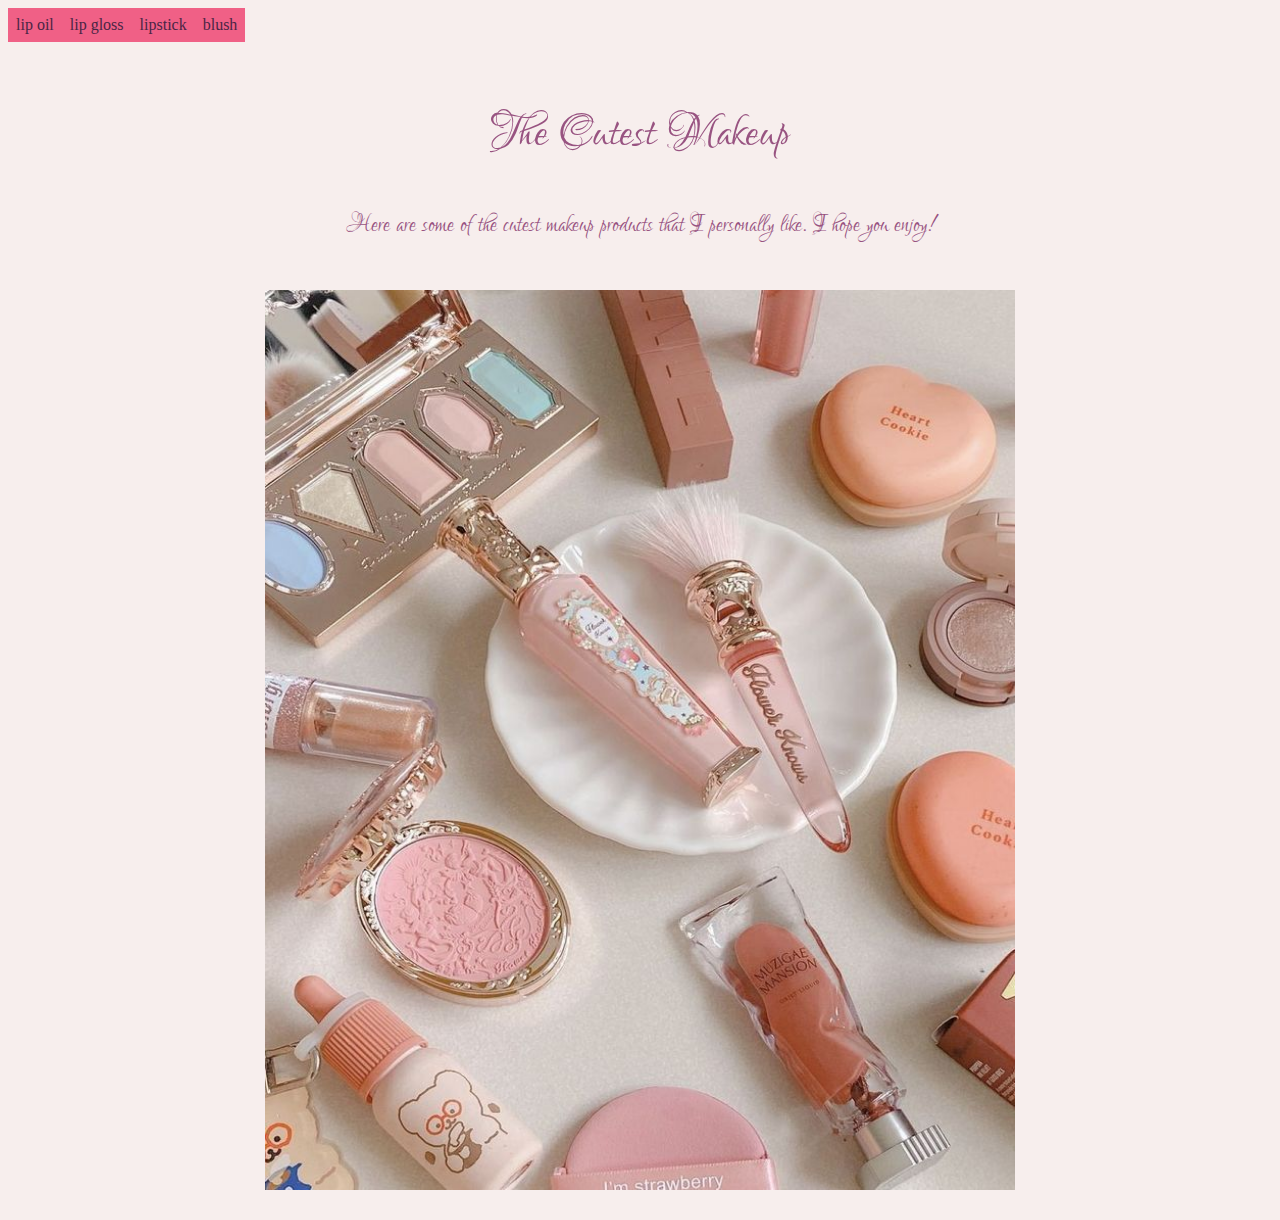
<file: index.html>
<!doctype html>
<html>
<html lang=en>
<head>
	<title> The Cutest Makeup 
	</title>
	<link href="style.css" type="text/css" rel="stylesheet" />
	
	<link rel="preconnect" href="https://fonts.googleapis.com">
	<link rel="preconnect" href="https://fonts.gstatic.com" crossorigin>
<link href="https://fonts.googleapis.com/css2?family=Lovers+Quarrel&display=swap" rel="stylesheet">

<style>
			
		
	a:link{
		color: #4A2545;
		background-color: #f06086;
		text-decoration: none;

	}
	a:visited{
		color:#4A2545;
		background-color: #f06086;
		text-decoration:none;

	}
	a:hover{
		color: #D782BA;
		background-color: #4A2545;
	}




	
</style>


</head>
<body>
	<ul>
			<li> <a href= "lipoil.html" target=_blank>lip oil </a></li>
			<li> <a href= "lipgloss.html" target=_blank>lip gloss</a> </li>
			<li> <a href= "lipstick.html" target=_blank>lipstick</a> </li>
			<li><a href= "blush.html" target=_blank> blush</a></li>
		</ul>
		
		<br>
				
	
		
		
	<center><h1> The Cutest Makeup </h1></center>
	<center><p> Here are some of the cutest makeup products that I personally like. I hope you enjoy!</p></center>
	<ul>
		
		
		<br>
        <center> <img src= "cutehomepage.jpg" width="750" height= "900">
        </center>

        <br>





			

		</body>
		</html>
</file>
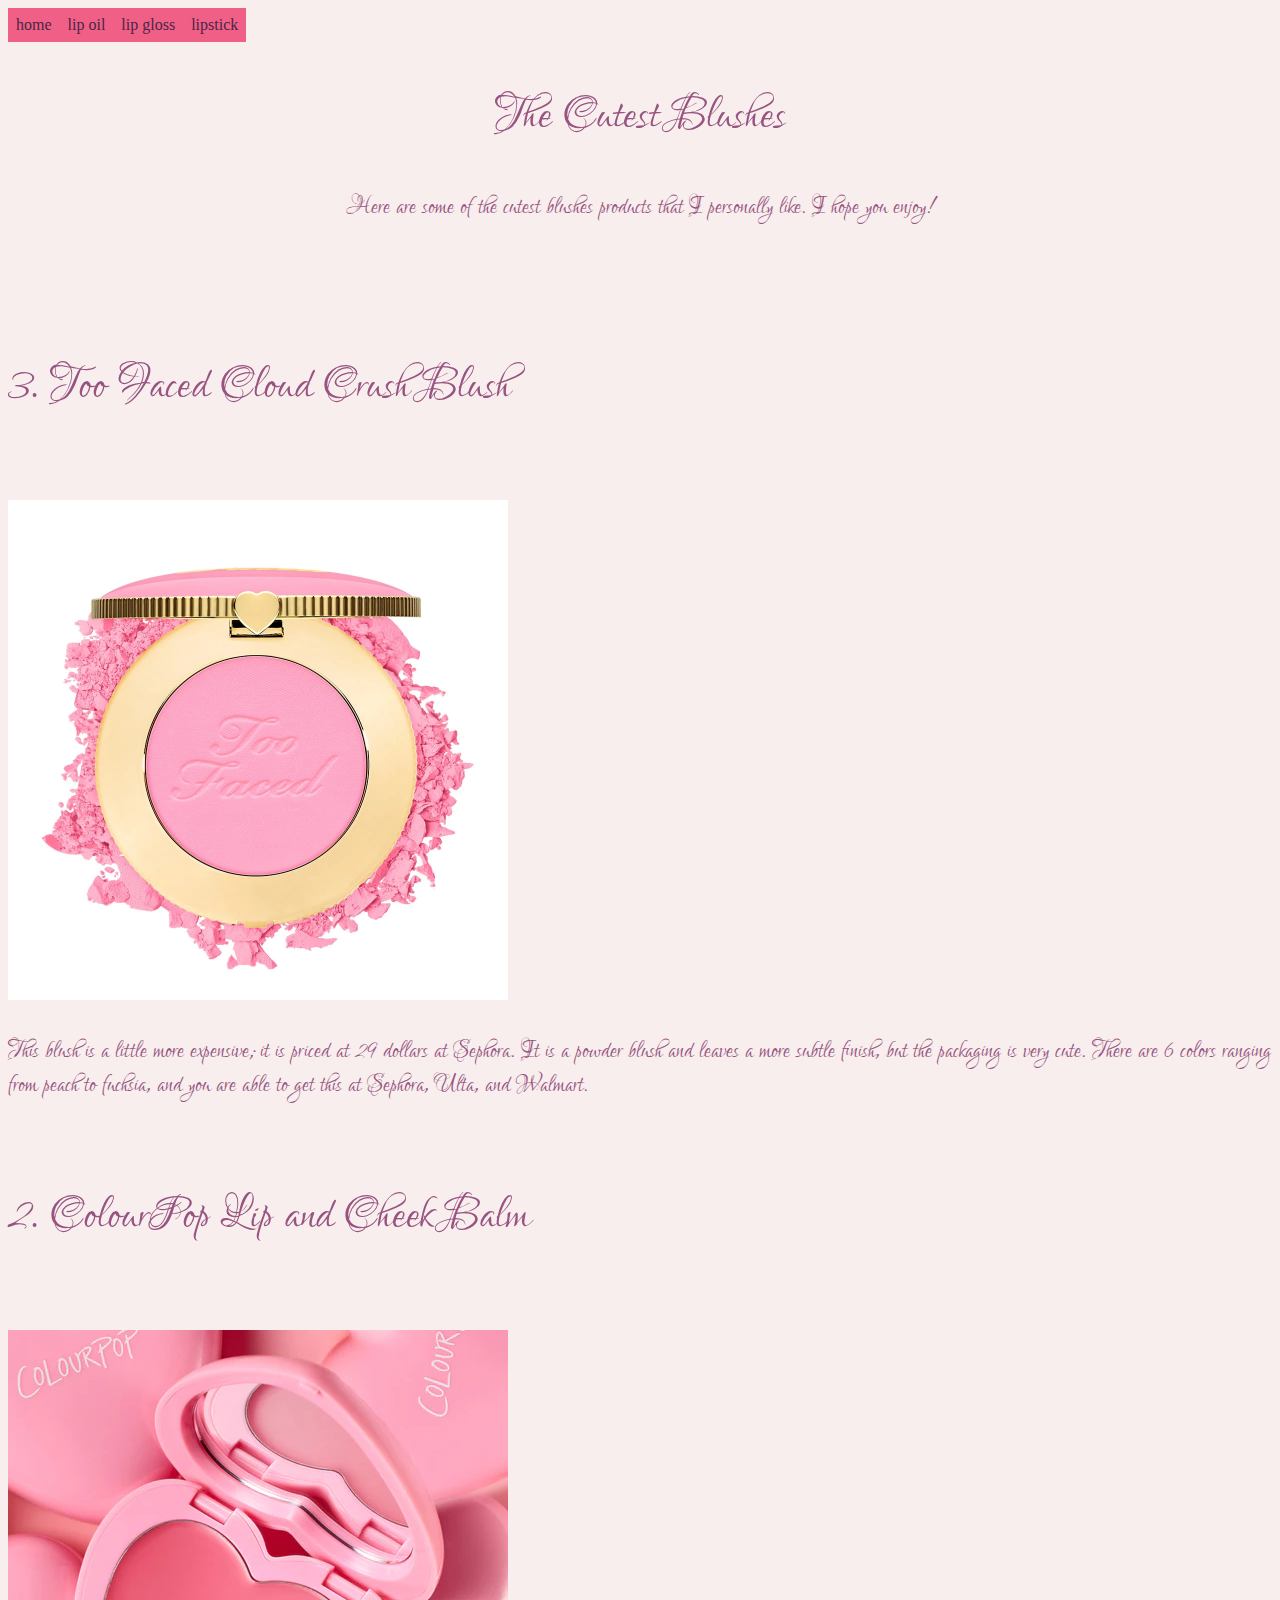
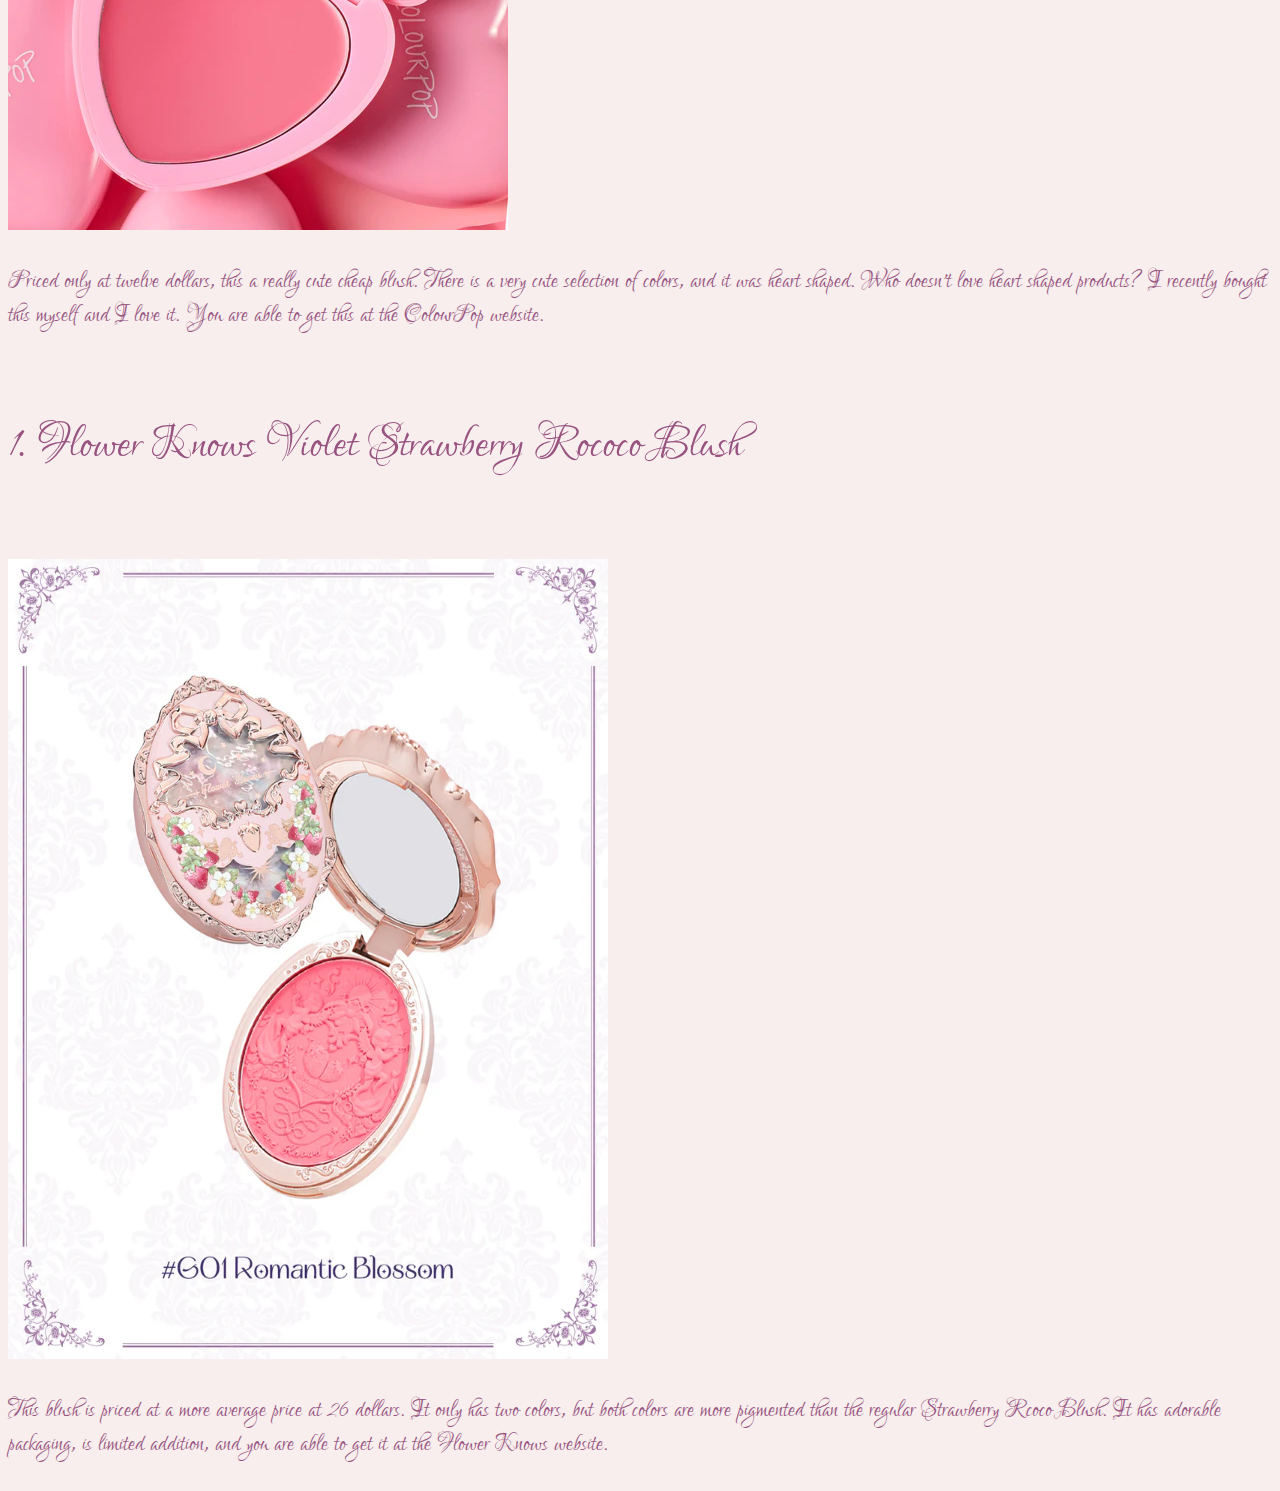
<file: blush.html>
<!doctype html>
<html>
<html lang=en>
<head>
	<title> The Cutest Blushes 
	</title>
<link href="style.css" type="text/css" rel="stylesheet" />

<link rel="preconnect" href="https://fonts.googleapis.com">
<link rel="preconnect" href="https://fonts.gstatic.com" crossorigin>
<link href="https://fonts.googleapis.com/css2?family=Lovers+Quarrel&display=swap" rel="stylesheet">
<style>
			
		
	a:link{
		color: #4A2545;
		background-color: #f06086;
		text-decoration: none;

	}
	a:visited{
		color:#4A2545;
		background-color: #f06086;
		text-decoration:none;

	}
	a:hover{
		color: #D782BA;
		background-color: #4A2545;
	}





	
</style>

</head>
<body>
	<ul>
			<li> <a href= "index.html" target=_blank>home</a> </li>
			<li> <a href= "lipoil.html" target=_blank>lip oil </a></li>
			<li> <a href= "lipgloss.html" target=_blank>lip gloss</a> </li>
			<li><a href= "lipstick.html" target=_blank> lipstick</a></li>
		</ul>
	<center><h1> The Cutest Blushes </h1></center>
	<center><p> Here are some of the cutest blushes products that I personally like. I hope you enjoy!</p></center>
	
<br>
		
	<h4> 3. Too Faced Cloud Crush Blush</h4>
	    <img src= "2f_sku_163972_1000x1000_0.webp" width= "500" height= "500">
		<p> This blush is a little more expensive; it is priced at 29 dollars at Sephora. It is a powder blush and leaves a more subtle finish, but the packaging is very cute. There are 6 colors ranging from peach to fuchsia, and you are able to get this at Sephora, Ulta, and Walmart.


	<h4> 2. ColourPop Lip and Cheek Balm </h3>
		<img src= "LipandCheekBalm-HeartsContent-Single_680.webp" width= "500" height= "500">
		<p> Priced only at twelve dollars, this a really cute cheap blush. There is a very cute selection of colors, and it was heart shaped. Who doesn't love heart shaped products? I recently bought this myself and I love it. You are able to get this at the ColourPop website.
		

	<h4> 1. Flower Knows Violet Strawberry Rococo Blush </h3>
		<img src= "G01RomanticBlossom.webp" width= "600" height= "800">
		<p> This blush is priced at a more average price at 26 dollars. It only has two colors, but both colors are more pigmented than the regular Strawberry Rcoco Blush. It has adorable packaging, is limited addition, and you are able to get it at the Flower Knows website. 



		</body>
		</html>
</file>
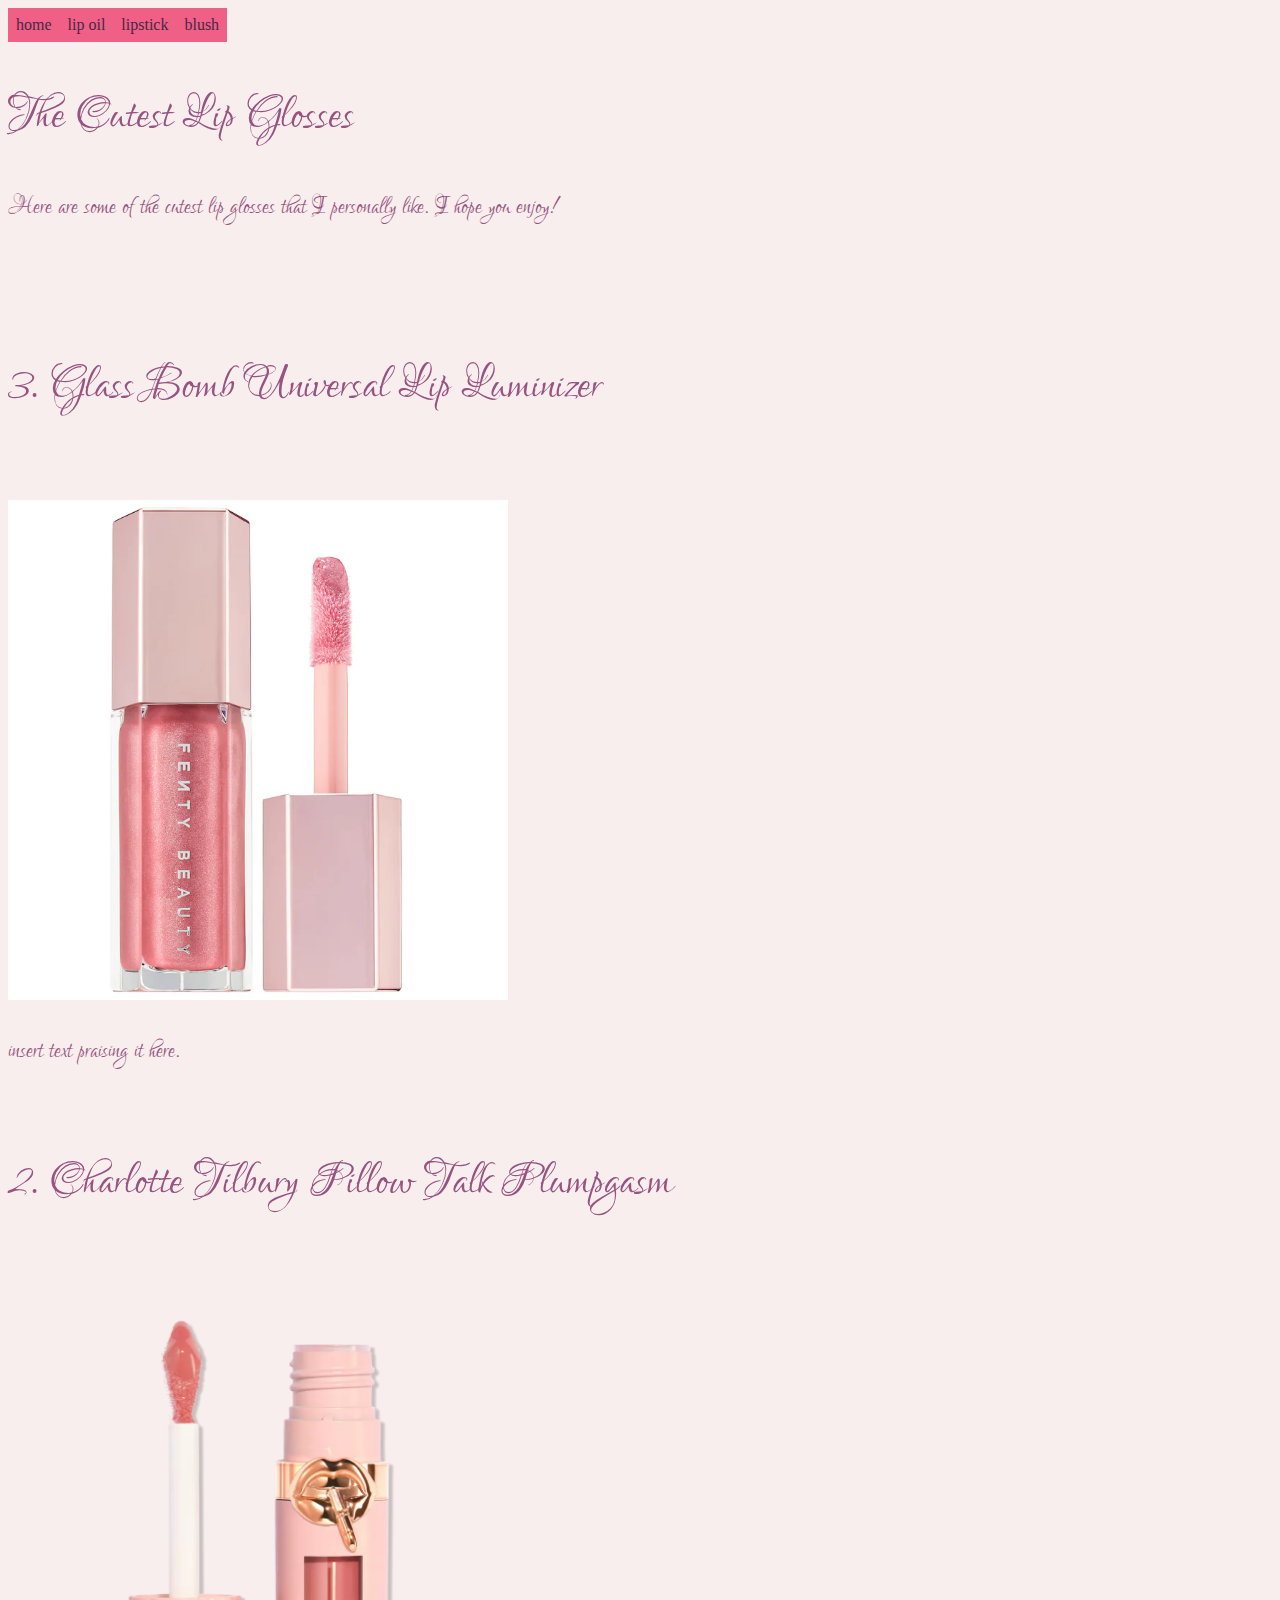
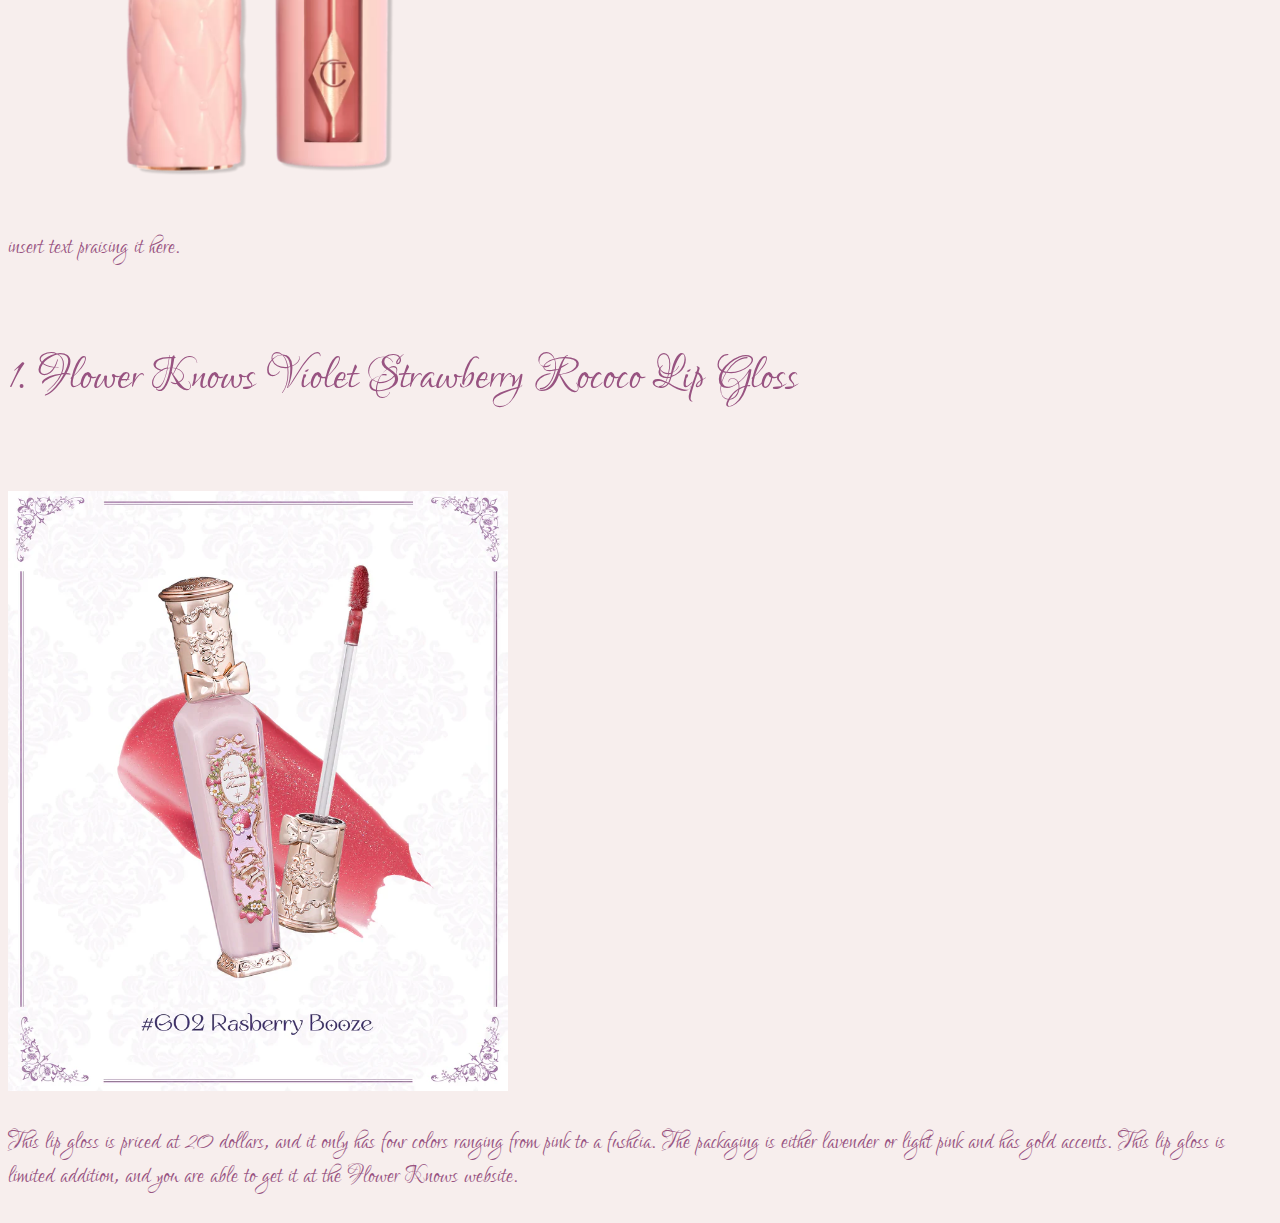
<file: lipgloss.html>
<!doctype html>
<html>
<html lang=en>
<head>
	<title> The Cutest Makeup 
	</title>
<link href="style.css" type="text/css" rel="stylesheet" />

<link rel="preconnect" href="https://fonts.googleapis.com">
<link rel="preconnect" href="https://fonts.gstatic.com" crossorigin>
<link href="https://fonts.googleapis.com/css2?family=Lovers+Quarrel&display=swap" rel="stylesheet">
<style>
			
		
	a:link{
		color: #4A2545;
		background-color: #f06086;
		text-decoration: none;

	}
	a:visited{
		color:#4A2545;
		background-color: #f06086;
		text-decoration:none;

	}
	a:hover{
		color: #D782BA;
		background-color: #4A2545;
	}





	
</style>


</head>
<body>
		<ul>
			<li> <a href= "index.html" target=_blank>home</a> </li>
			<li> <a href= "lipoil.html" target=_blank>lip oil </a></li>
			<li> <a href= "lipstick.html" target=_blank>lipstick</a> </li>
			<li><a href= "blush.html" target=_blank> blush</a></li>
		</ul>
	<h1> The Cutest Lip Glosses </h1>
	<p> Here are some of the cutest lip glosses that I personally like. I hope you enjoy!</p>
<br>
<h4> 3. Glass Bomb Universal Lip Luminizer </h3>
		<img src= "s2156578-main-zoom.webp" width= "500" height= "500">
		<p> insert text praising it here.
		
<h4> 2. Charlotte Tilbury Pillow Talk  Plumpgasm </h3>
		<img src= "2619525.webp" width= "500" height= "500">
		<p> insert text praising it here.

<h4> 1. Flower Knows Violet Strawberry Rococo Lip Gloss </h3>
		<img src="G02RasberryBooze.webp" width= "500" height= "600">
		<p> This lip gloss is priced at 20 dollars, and it only has four colors ranging from pink to a fushcia. The packaging is either lavender or light pink and has gold accents. This lip gloss is limited addition, and you are able to get it at the Flower Knows website. 
		
		
	
		</body>
		</html>
</file>
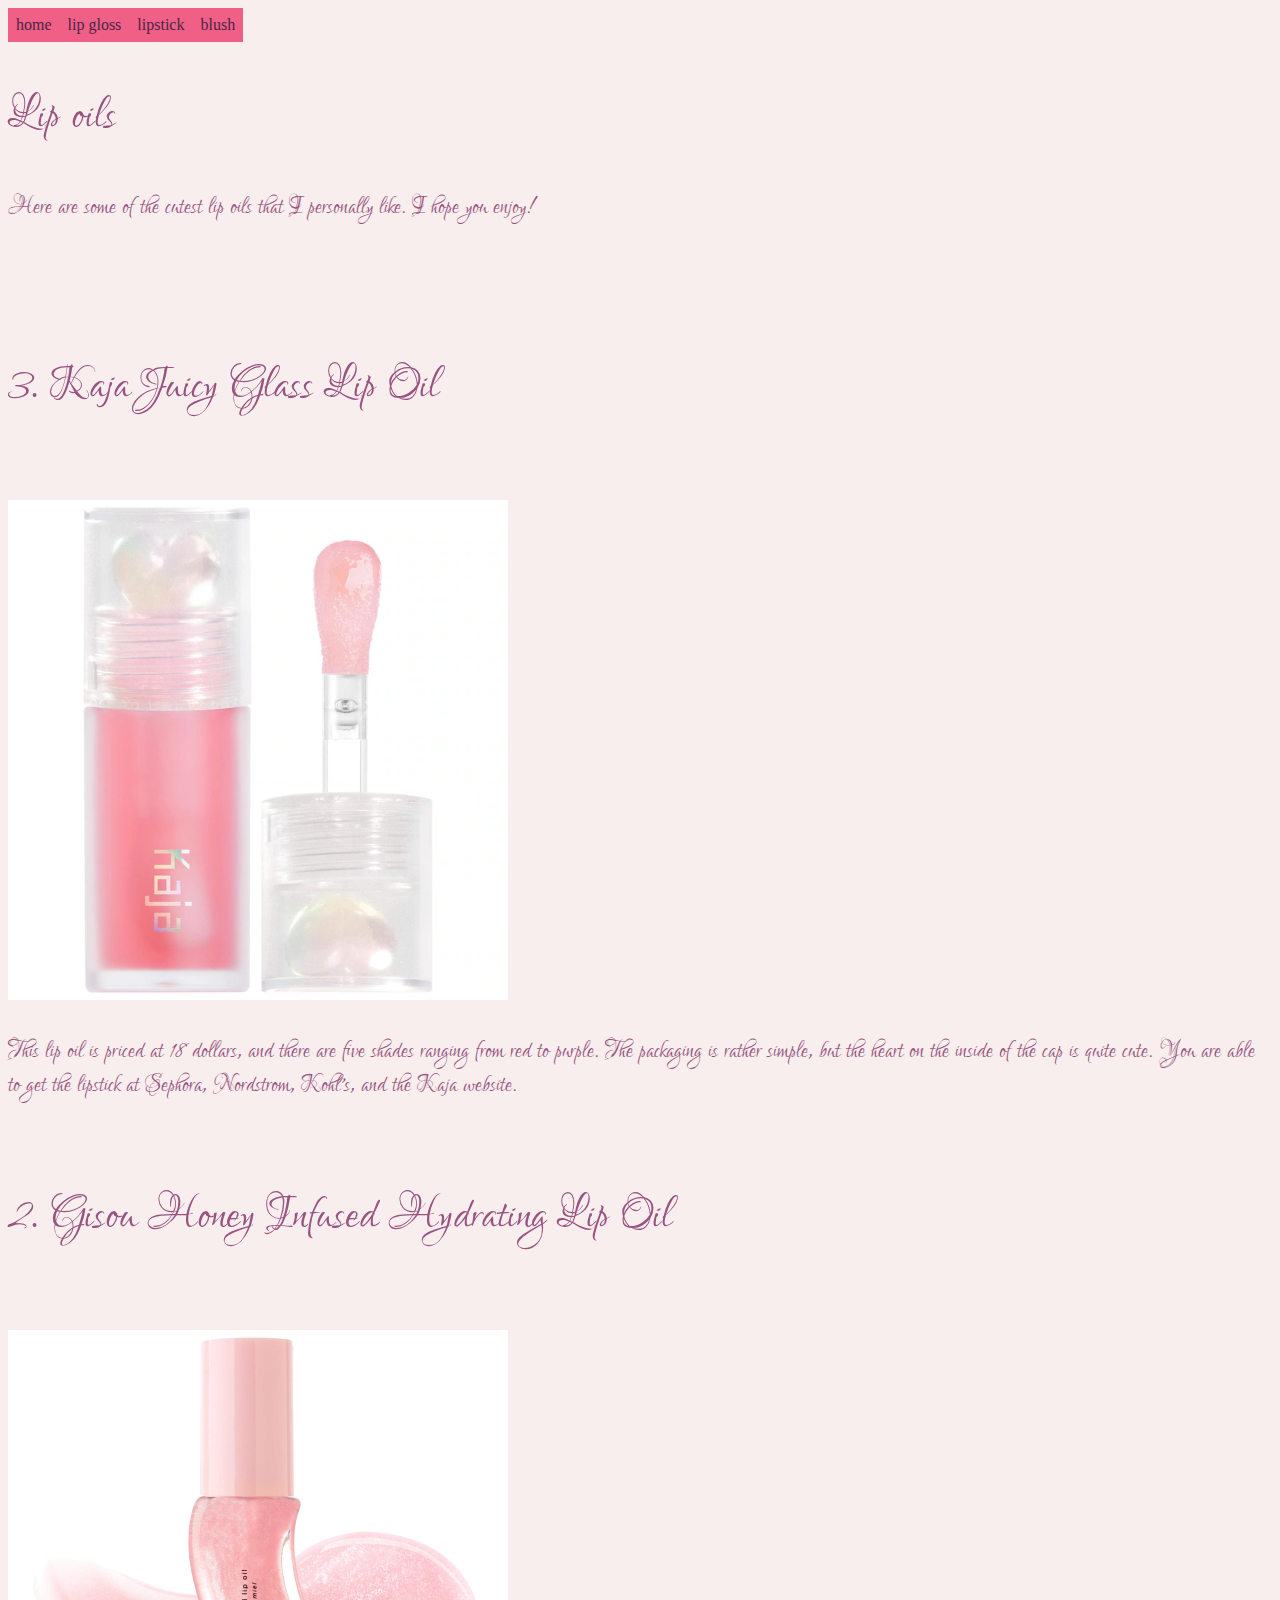
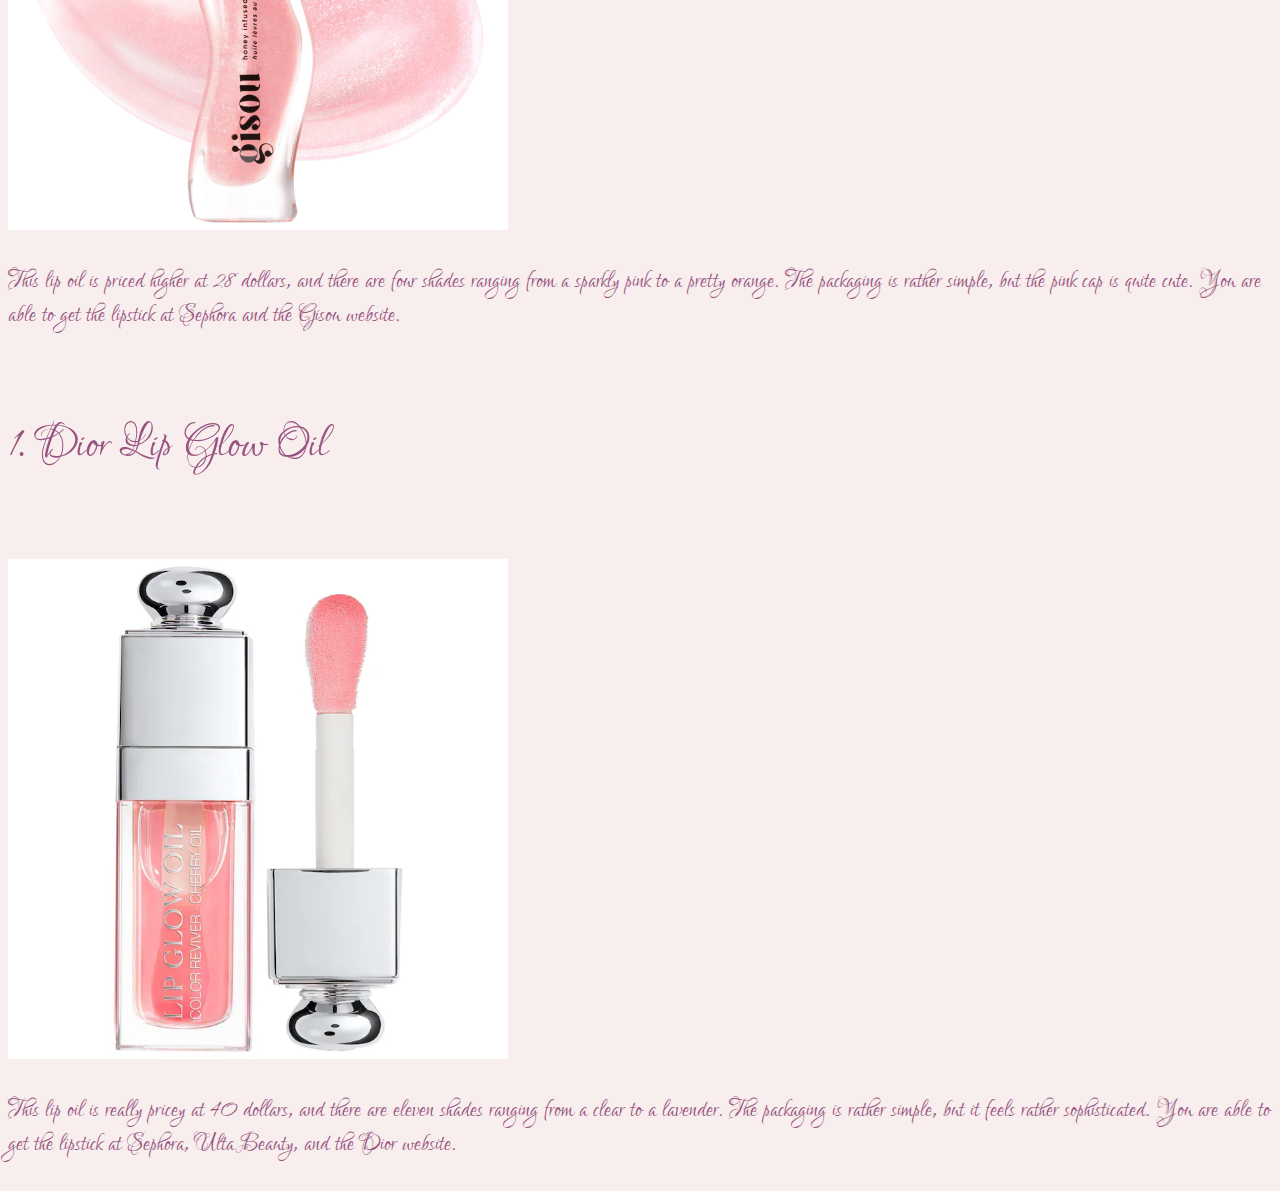
<file: lipoil.html>
<!doctype html>
<html>
<html lang=en>
<head>
	<title> The Cutest Makeup 
	</title>
<link href="style.css" type="text/css" rel="stylesheet" />

<link rel="preconnect" href="https://fonts.googleapis.com">
<link rel="preconnect" href="https://fonts.gstatic.com" crossorigin>
<link href="https://fonts.googleapis.com/css2?family=Lovers+Quarrel&display=swap" rel="stylesheet">
<style>
			
		
	a:link{
		color:#4A2545;
		background-color: #f06086;
		text-decoration: none;

	}
	a:visited{
		color:#4A2545;
		background-color: #f06086;
		text-decoration:none;

	}
	a:hover{
		color: #D782BA;
		background-color: #4A2545;
	}




	
</style>


</head>
<body>
	<ul>
			<li> <a href= "index.html" target=_blank>home</a> </li>
			<li> <a href= "lipgloss.html" target=_blank>lip gloss</a> </li>
			<li><a href= "lipstick.html" target=_blank> lipstick</a></li>
			<li> <a href= "blush.html" target=_blank>blush </a></li>
		</ul>
	<h1> Lip oils </h1>
	<p> Here are some of the cutest lip oils that I personally like. I hope you enjoy!</p>
	<br>
	<h4>3. Kaja Juicy Glass Lip Oil</h4>
	    <img src= "s2709186-main-zoom.webp" width= "500" height= "500">
		<p> This lip oil is priced at 18 dollars, and there are five shades ranging from red to purple. The packaging is rather simple, but the heart on the inside of the cap is quite cute. You are able to get the lipstick at Sephora, Nordstrom, Kohl's, and the Kaja website. 

	<h4> 2. Gisou Honey Infused Hydrating Lip Oil</h4>
	    <img src= "s2683464-main-zoom.jpg" width= "500" height= "500">
		<p> This lip oil is priced higher at 28 dollars, and there are four shades ranging from a sparkly pink to a pretty orange. The packaging is rather simple, but the pink cap is quite cute. You are able to get the lipstick at Sephora and the Gisou website. 
	<h4> 1. Dior Lip Glow Oil</h4>
	    <img src= "s2316172-main-zoom.webp" width= "500" height= "500">
		<p> This lip oil is really pricey at 40 dollars, and there are eleven shades ranging from a clear to a lavender. The packaging is rather simple, but it feels rather sophisticated. You are able to get the lipstick at Sephora, Ulta Beauty, and the Dior website. 
	

      
	
		</body>
		</html>
</file>
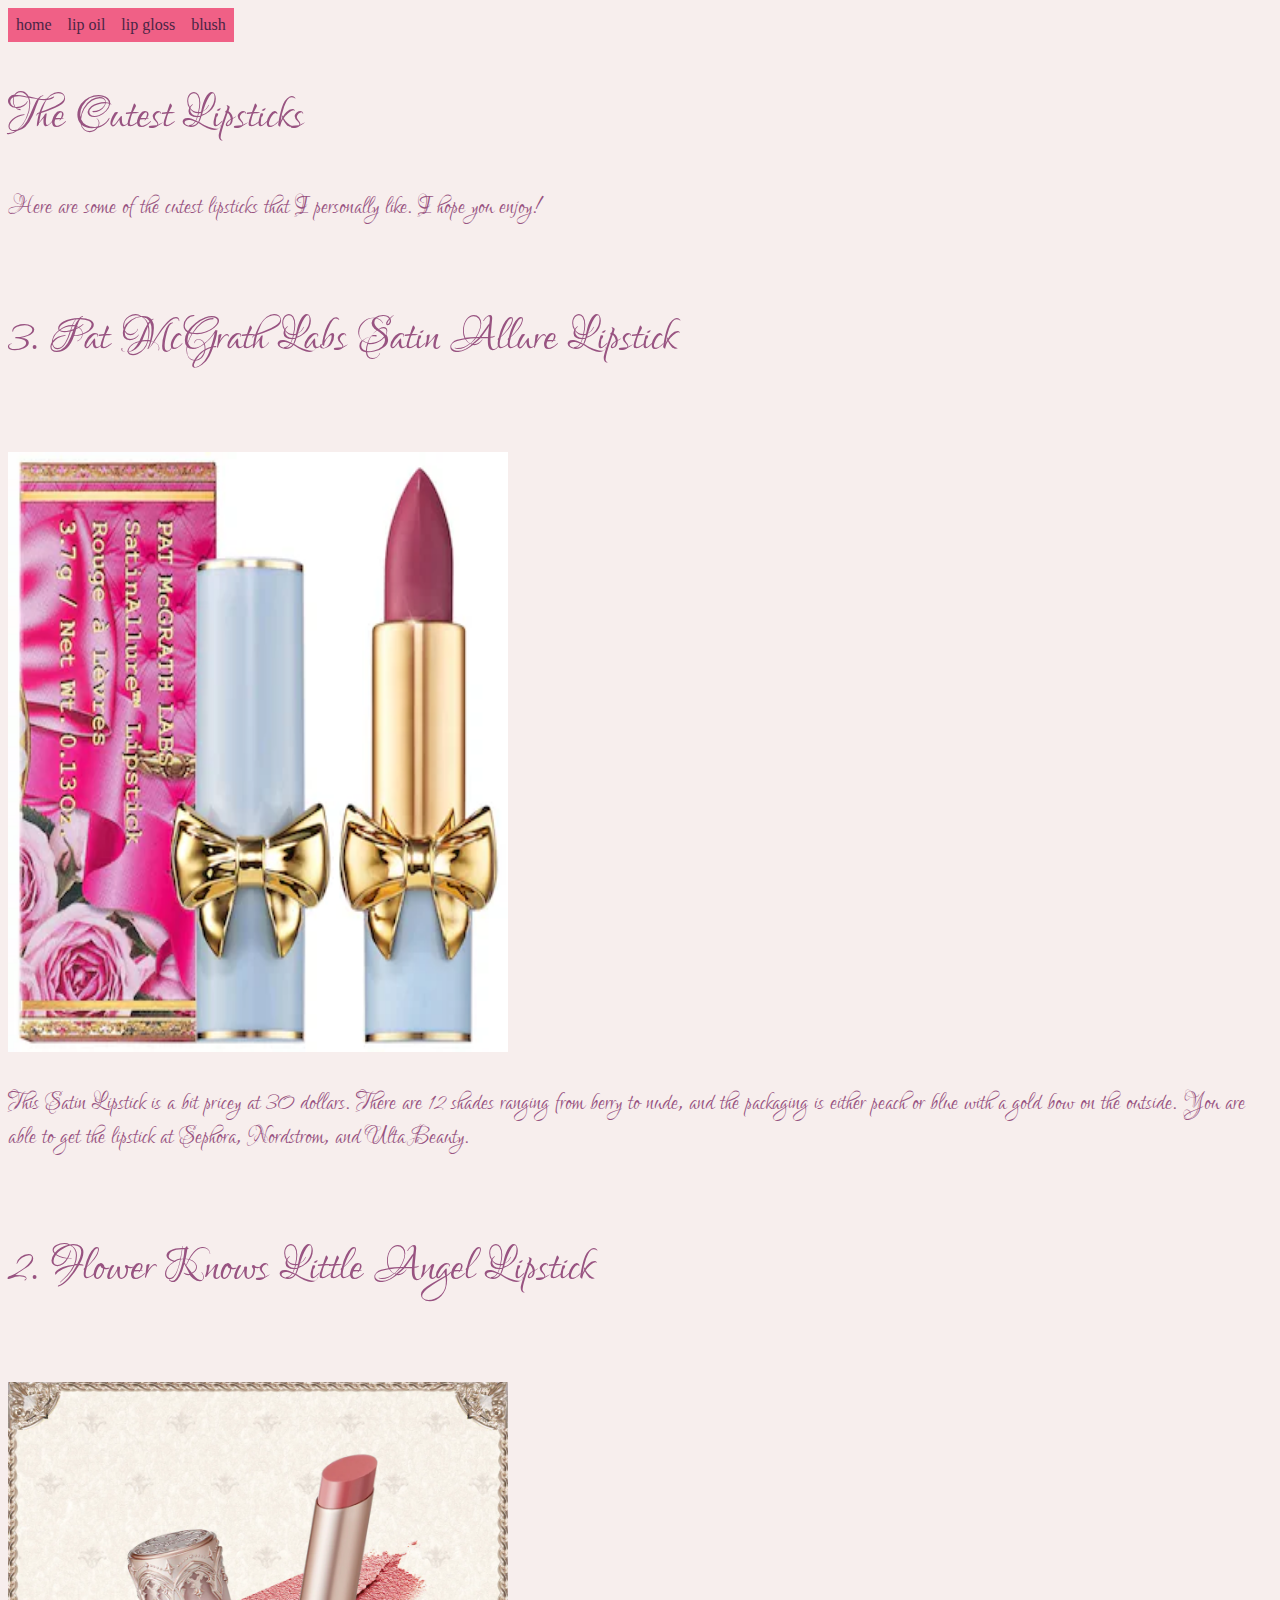
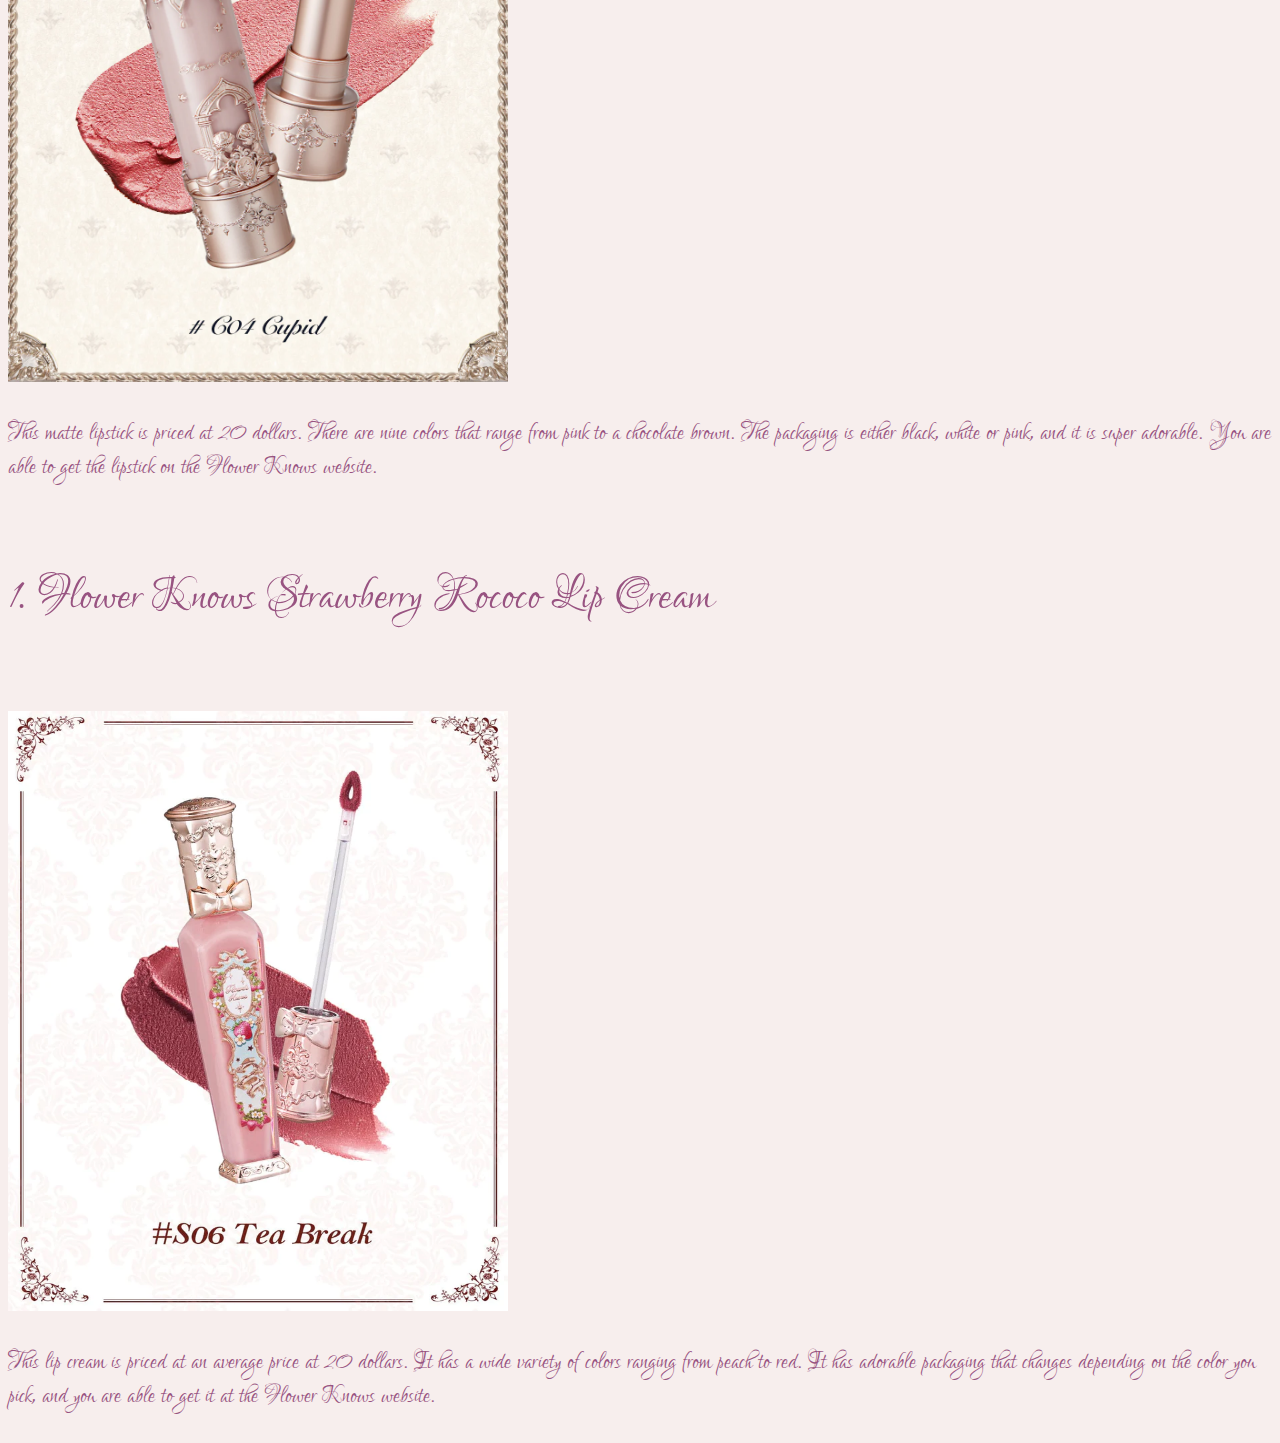
<file: lipstick.html>
<!doctype html>
<html>
<html lang=en>
<head>
	<title> The Cutest Makeup 
	</title>
<link href="style.css" type="text/css" rel="stylesheet" />

<link rel="preconnect" href="https://fonts.googleapis.com">
<link rel="preconnect" href="https://fonts.gstatic.com" crossorigin>
<link href="https://fonts.googleapis.com/css2?family=Lovers+Quarrel&display=swap" rel="stylesheet">
<style>
			
		
	a:link{
		color: #4A2545;
		background-color: #f06086;
		text-decoration: none;

	}
	a:visited{
		color:#4A2545;
		background-color: #f06086;
		text-decoration:none;

	}
	a:hover{
		color: #D782BA;
		background-color: #4A2545;
	}





	
</style>


</head>
<body>
		<ul>
			<li> <a href= "index.html" target=_blank>home</a> </li>
			<li> <a href= "lipoil.html" target=_blank>lip oil </a></li>
			<li> <a href= "lipgloss.html" target=_blank>lip gloss</a> </li>
			<li><a href= "blush.html" target=_blank> blush</a></li>
		</ul>
	<h1> The Cutest Lipsticks </h1>
	<p> Here are some of the cutest lipsticks that I personally like. I hope you enjoy!</p>
	
	<h4> 3. Pat McGrath Labs Satin Allure Lipstick</h3>
		<img src= "patMcGrathLabsLipstick.webp" width= "500" height= "600">
		<p> This Satin Lipstick is a bit pricey at 30 dollars. There are 12 shades ranging from berry to nude, and the packaging is either peach or blue with a gold bow on the outside. You are able to get the lipstick at Sephora, Nordstrom, and Ulta Beauty.
	<h4> 2. Flower Knows Little Angel Lipstick </h4>
	    <img src= "littleAngelLipstick.webp" width= "500" height= "600">
		<p> This matte lipstick is priced at 20 dollars. There are nine colors that range from pink to a chocolate brown. The packaging is either black, white or pink, and it is super adorable. You are able to get the lipstick on the Flower Knows website. 
	<h4> 1. Flower Knows Strawberry Rococo Lip Cream </h3>
		<img src= "strawberry.webp" width= "500" height= "600">
		<p> This lip cream is priced at an average price at 20 dollars. It has a wide variety of colors ranging from peach to red. It has adorable packaging that changes depending on the color you pick, and you are able to get it at the Flower Knows website. 





		</body>
		</html>
</file>
<file: style.css>
body{
	background-color: #F7EEED;
}

h1{
	color: #985381;

}

p{
	color: #985381;
}
h4{
	color: #985381;
}

h1 {
  font-family: "Lovers Quarrel", cursive;
  font-weight:400;
  font-style: normal;
  font-size: 60px;
}
  h4{
  font-family: "Lovers Quarrel", cursive;
  font-weight:400;
  font-style: normal;
  font-size: 60px;
}
p{
  font-family: "Lovers Quarrel", cursive;
  font-weight:400;
  font-style: normal;
  font-size: 30px;
}
ul{
	list-style-type: none;
}
ul{
	margin:0;
	padding: 0;
	overflow: hidden;
}

li {
	float: left;
}
li a {
	display: block;
	padding: 8px;
	background-color:#dddddd;
}

#photoTheCutestMakeup{
			background: url("cutehomepage.jpg");
			background-repeat: no-repeat;
			background-size: cover;
			height:300px;
			padding: 60px 20px;
		}
</file>
